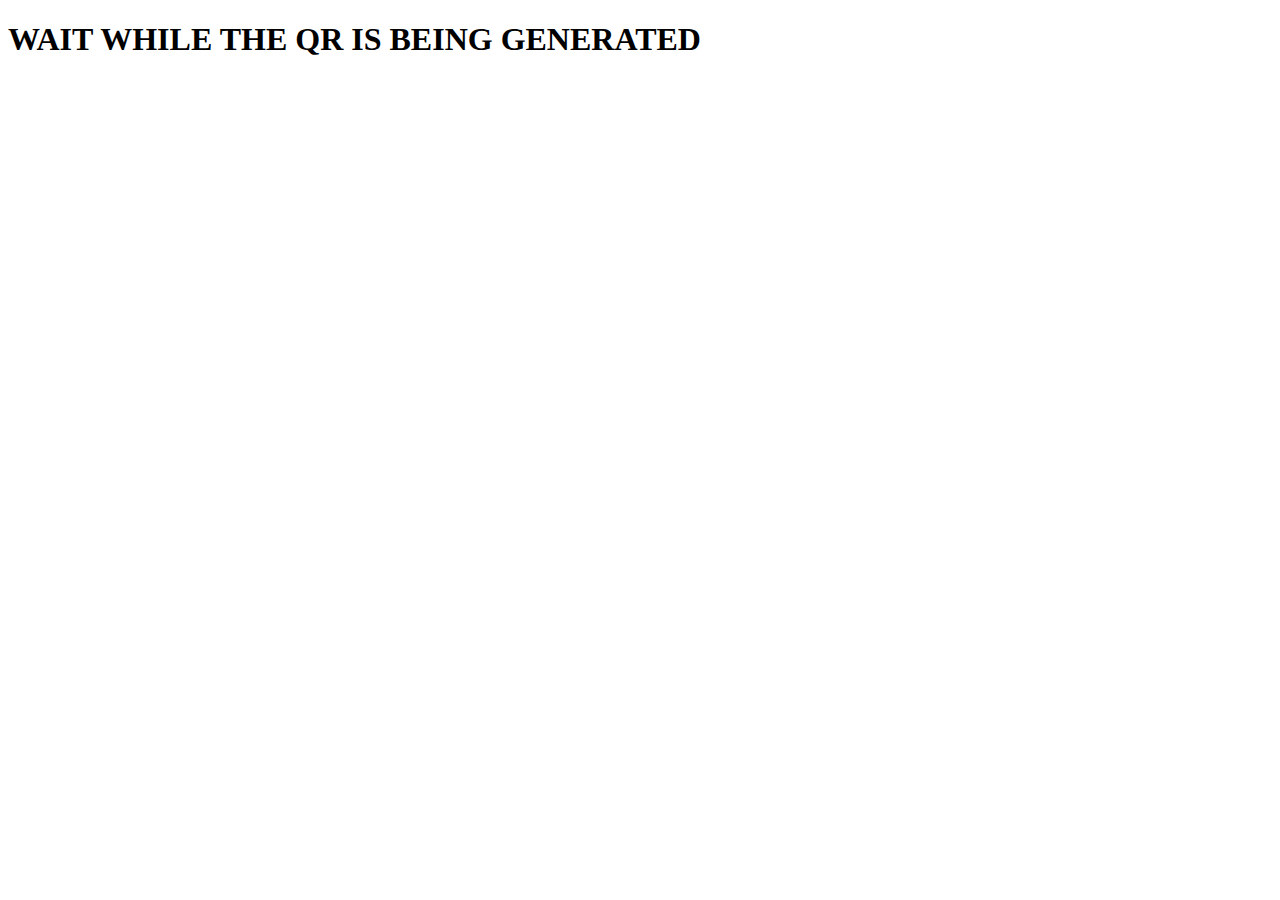
<file: land.html>
<!DOCTYPE html>
<html lang="en">
<head>
    <meta charset="UTF-8">
    <meta http-equiv="X-UA-Compatible" content="IE=edge">
    <meta name="viewport" content="width=device-width, initial-scale=1.0">
    <title>Document</title>
</head>
<body>
   <h1 style="justify-content: center;">WAIT WHILE THE QR IS BEING GENERATED</h1>
</body>
</html>
</file>
